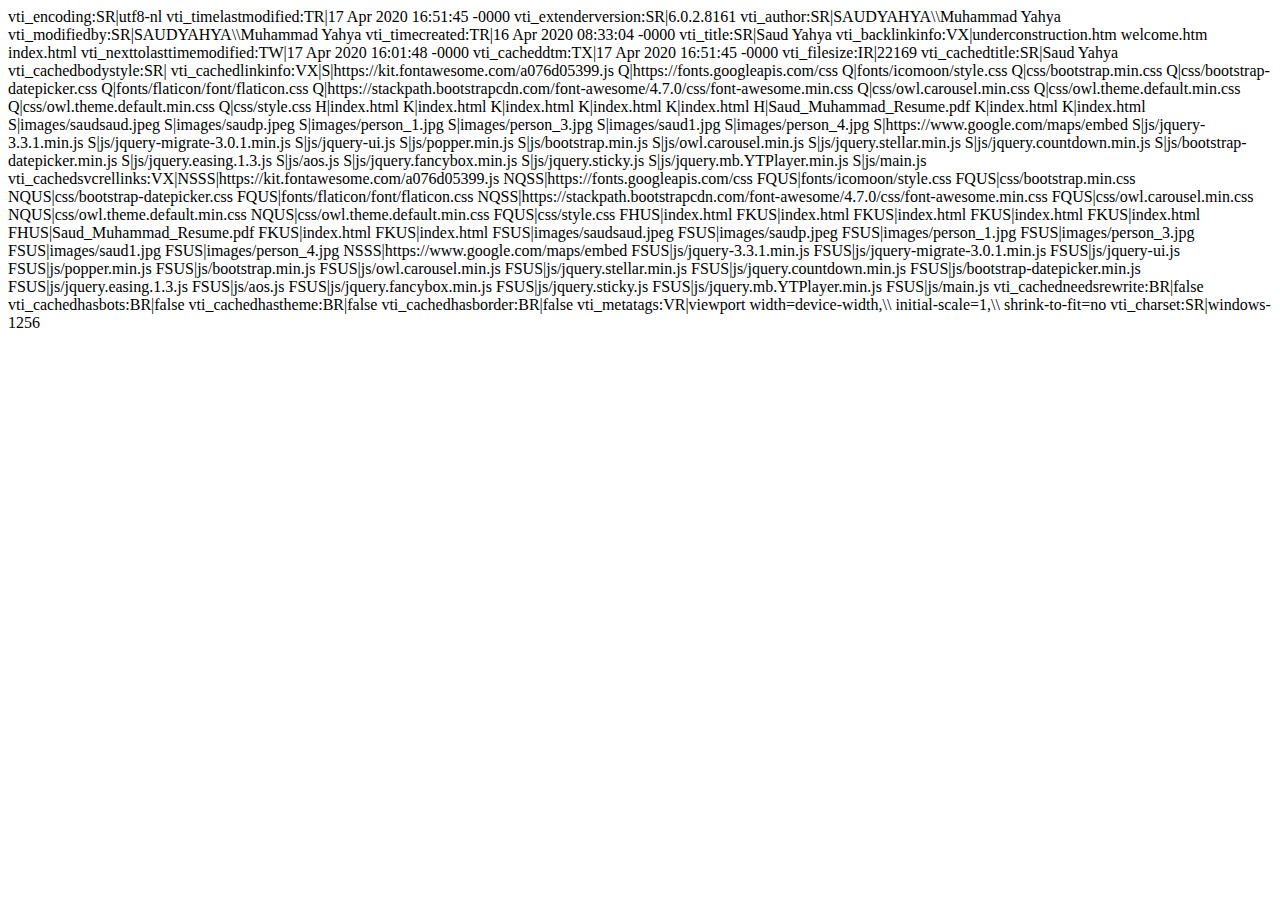
<file: _vti_cnf/index.html>
vti_encoding:SR|utf8-nl
vti_timelastmodified:TR|17 Apr 2020 16:51:45 -0000
vti_extenderversion:SR|6.0.2.8161
vti_author:SR|SAUDYAHYA\\Muhammad Yahya
vti_modifiedby:SR|SAUDYAHYA\\Muhammad Yahya
vti_timecreated:TR|16 Apr 2020 08:33:04 -0000
vti_title:SR|Saud Yahya
vti_backlinkinfo:VX|underconstruction.htm welcome.htm index.html
vti_nexttolasttimemodified:TW|17 Apr 2020 16:01:48 -0000
vti_cacheddtm:TX|17 Apr 2020 16:51:45 -0000
vti_filesize:IR|22169
vti_cachedtitle:SR|Saud Yahya
vti_cachedbodystyle:SR|<body data-spy="scroll" data-target=".site-navbar-target" data-offset="300">
vti_cachedlinkinfo:VX|S|https://kit.fontawesome.com/a076d05399.js Q|https://fonts.googleapis.com/css Q|fonts/icomoon/style.css Q|css/bootstrap.min.css Q|css/bootstrap-datepicker.css Q|fonts/flaticon/font/flaticon.css Q|https://stackpath.bootstrapcdn.com/font-awesome/4.7.0/css/font-awesome.min.css Q|css/owl.carousel.min.css Q|css/owl.theme.default.min.css Q|css/owl.theme.default.min.css Q|css/style.css H|index.html K|index.html K|index.html K|index.html K|index.html H|Saud_Muhammad_Resume.pdf K|index.html K|index.html S|images/saudsaud.jpeg S|images/saudp.jpeg S|images/person_1.jpg S|images/person_3.jpg S|images/saud1.jpg S|images/person_4.jpg S|https://www.google.com/maps/embed S|js/jquery-3.3.1.min.js S|js/jquery-migrate-3.0.1.min.js S|js/jquery-ui.js S|js/popper.min.js S|js/bootstrap.min.js S|js/owl.carousel.min.js S|js/jquery.stellar.min.js S|js/jquery.countdown.min.js S|js/bootstrap-datepicker.min.js S|js/jquery.easing.1.3.js S|js/aos.js S|js/jquery.fancybox.min.js S|js/jquery.sticky.js S|js/jquery.mb.YTPlayer.min.js S|js/main.js
vti_cachedsvcrellinks:VX|NSSS|https://kit.fontawesome.com/a076d05399.js NQSS|https://fonts.googleapis.com/css FQUS|fonts/icomoon/style.css FQUS|css/bootstrap.min.css NQUS|css/bootstrap-datepicker.css FQUS|fonts/flaticon/font/flaticon.css NQSS|https://stackpath.bootstrapcdn.com/font-awesome/4.7.0/css/font-awesome.min.css FQUS|css/owl.carousel.min.css NQUS|css/owl.theme.default.min.css NQUS|css/owl.theme.default.min.css FQUS|css/style.css FHUS|index.html FKUS|index.html FKUS|index.html FKUS|index.html FKUS|index.html FHUS|Saud_Muhammad_Resume.pdf FKUS|index.html FKUS|index.html FSUS|images/saudsaud.jpeg FSUS|images/saudp.jpeg FSUS|images/person_1.jpg FSUS|images/person_3.jpg FSUS|images/saud1.jpg FSUS|images/person_4.jpg NSSS|https://www.google.com/maps/embed FSUS|js/jquery-3.3.1.min.js FSUS|js/jquery-migrate-3.0.1.min.js FSUS|js/jquery-ui.js FSUS|js/popper.min.js FSUS|js/bootstrap.min.js FSUS|js/owl.carousel.min.js FSUS|js/jquery.stellar.min.js FSUS|js/jquery.countdown.min.js FSUS|js/bootstrap-datepicker.min.js FSUS|js/jquery.easing.1.3.js FSUS|js/aos.js FSUS|js/jquery.fancybox.min.js FSUS|js/jquery.sticky.js FSUS|js/jquery.mb.YTPlayer.min.js FSUS|js/main.js
vti_cachedneedsrewrite:BR|false
vti_cachedhasbots:BR|false
vti_cachedhastheme:BR|false
vti_cachedhasborder:BR|false
vti_metatags:VR|viewport width=device-width,\\ initial-scale=1,\\ shrink-to-fit=no
vti_charset:SR|windows-1256
</file>
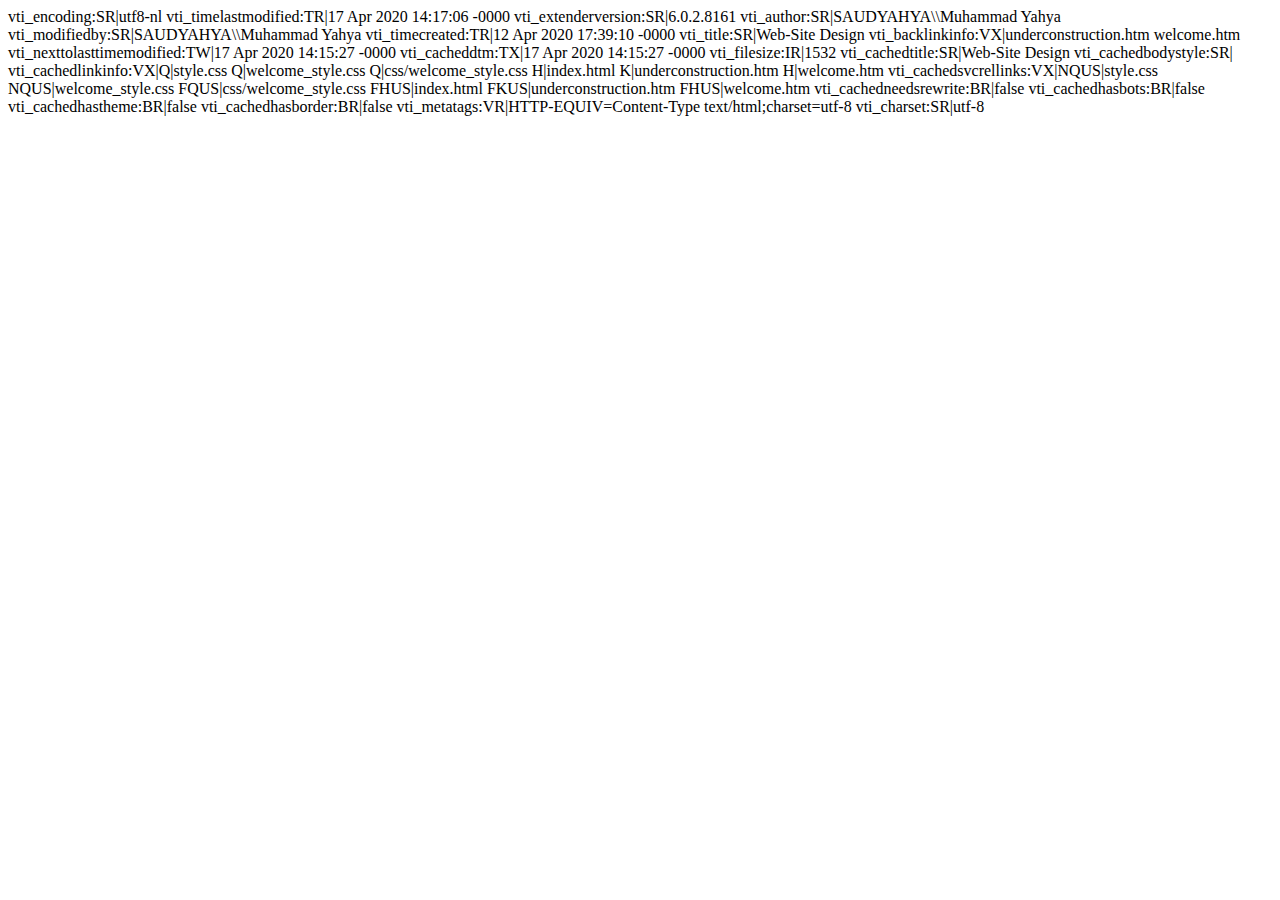
<file: _vti_cnf/underconstruction.htm>
vti_encoding:SR|utf8-nl
vti_timelastmodified:TR|17 Apr 2020 14:17:06 -0000
vti_extenderversion:SR|6.0.2.8161
vti_author:SR|SAUDYAHYA\\Muhammad Yahya
vti_modifiedby:SR|SAUDYAHYA\\Muhammad Yahya
vti_timecreated:TR|12 Apr 2020 17:39:10 -0000
vti_title:SR|Web-Site Design
vti_backlinkinfo:VX|underconstruction.htm welcome.htm
vti_nexttolasttimemodified:TW|17 Apr 2020 14:15:27 -0000
vti_cacheddtm:TX|17 Apr 2020 14:15:27 -0000
vti_filesize:IR|1532
vti_cachedtitle:SR|Web-Site Design
vti_cachedbodystyle:SR|<body>
vti_cachedlinkinfo:VX|Q|style.css Q|welcome_style.css Q|css/welcome_style.css H|index.html K|underconstruction.htm H|welcome.htm
vti_cachedsvcrellinks:VX|NQUS|style.css NQUS|welcome_style.css FQUS|css/welcome_style.css FHUS|index.html FKUS|underconstruction.htm FHUS|welcome.htm
vti_cachedneedsrewrite:BR|false
vti_cachedhasbots:BR|false
vti_cachedhastheme:BR|false
vti_cachedhasborder:BR|false
vti_metatags:VR|HTTP-EQUIV=Content-Type text/html;charset=utf-8
vti_charset:SR|utf-8
</file>
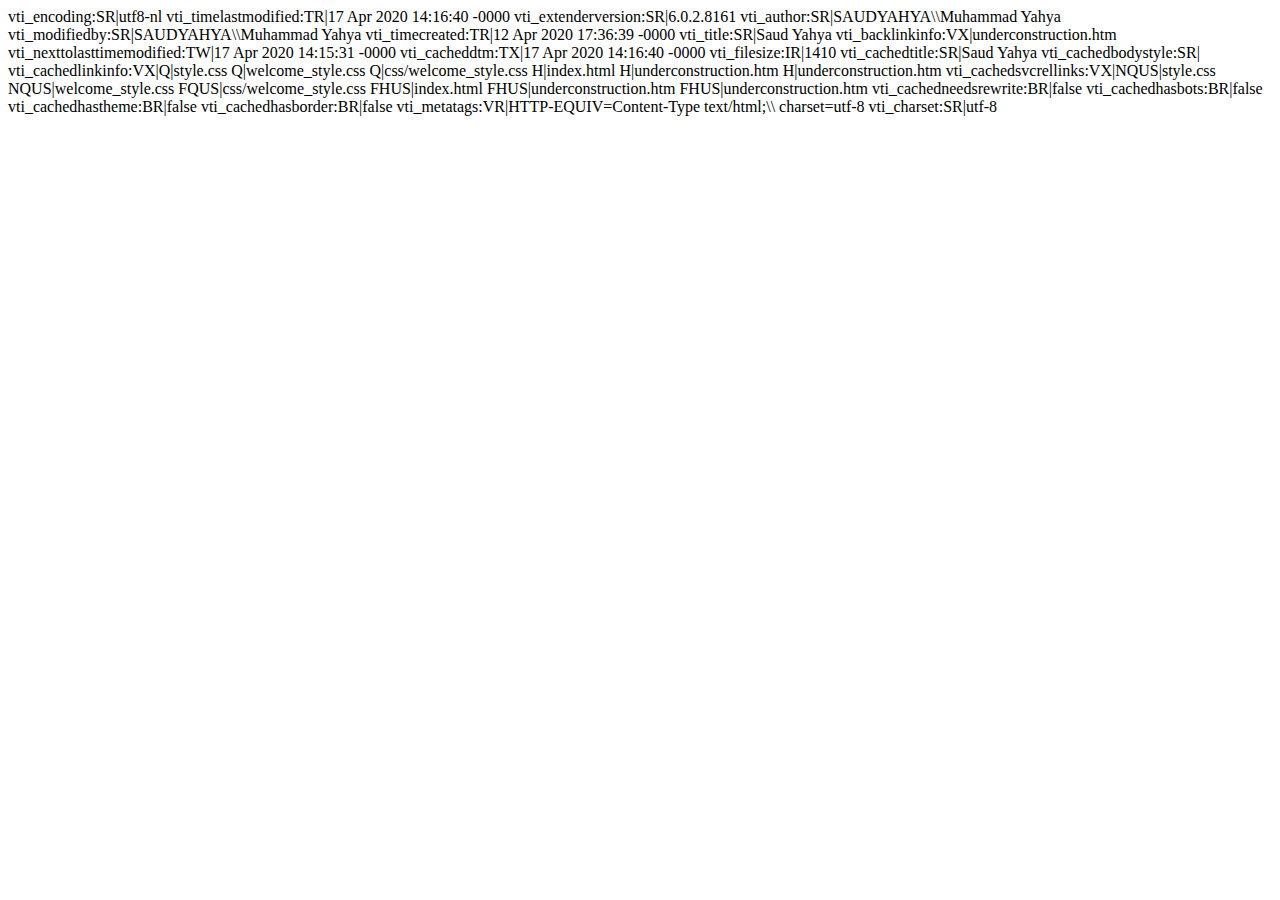
<file: _vti_cnf/welcome.htm>
vti_encoding:SR|utf8-nl
vti_timelastmodified:TR|17 Apr 2020 14:16:40 -0000
vti_extenderversion:SR|6.0.2.8161
vti_author:SR|SAUDYAHYA\\Muhammad Yahya
vti_modifiedby:SR|SAUDYAHYA\\Muhammad Yahya
vti_timecreated:TR|12 Apr 2020 17:36:39 -0000
vti_title:SR|Saud Yahya
vti_backlinkinfo:VX|underconstruction.htm
vti_nexttolasttimemodified:TW|17 Apr 2020 14:15:31 -0000
vti_cacheddtm:TX|17 Apr 2020 14:16:40 -0000
vti_filesize:IR|1410
vti_cachedtitle:SR|Saud Yahya
vti_cachedbodystyle:SR|<body link="#FFFFFF" vlink="#FFFFFF" alink="#FFFFFF">
vti_cachedlinkinfo:VX|Q|style.css Q|welcome_style.css Q|css/welcome_style.css H|index.html H|underconstruction.htm H|underconstruction.htm
vti_cachedsvcrellinks:VX|NQUS|style.css NQUS|welcome_style.css FQUS|css/welcome_style.css FHUS|index.html FHUS|underconstruction.htm FHUS|underconstruction.htm
vti_cachedneedsrewrite:BR|false
vti_cachedhasbots:BR|false
vti_cachedhastheme:BR|false
vti_cachedhasborder:BR|false
vti_metatags:VR|HTTP-EQUIV=Content-Type text/html;\\ charset=utf-8
vti_charset:SR|utf-8
</file>
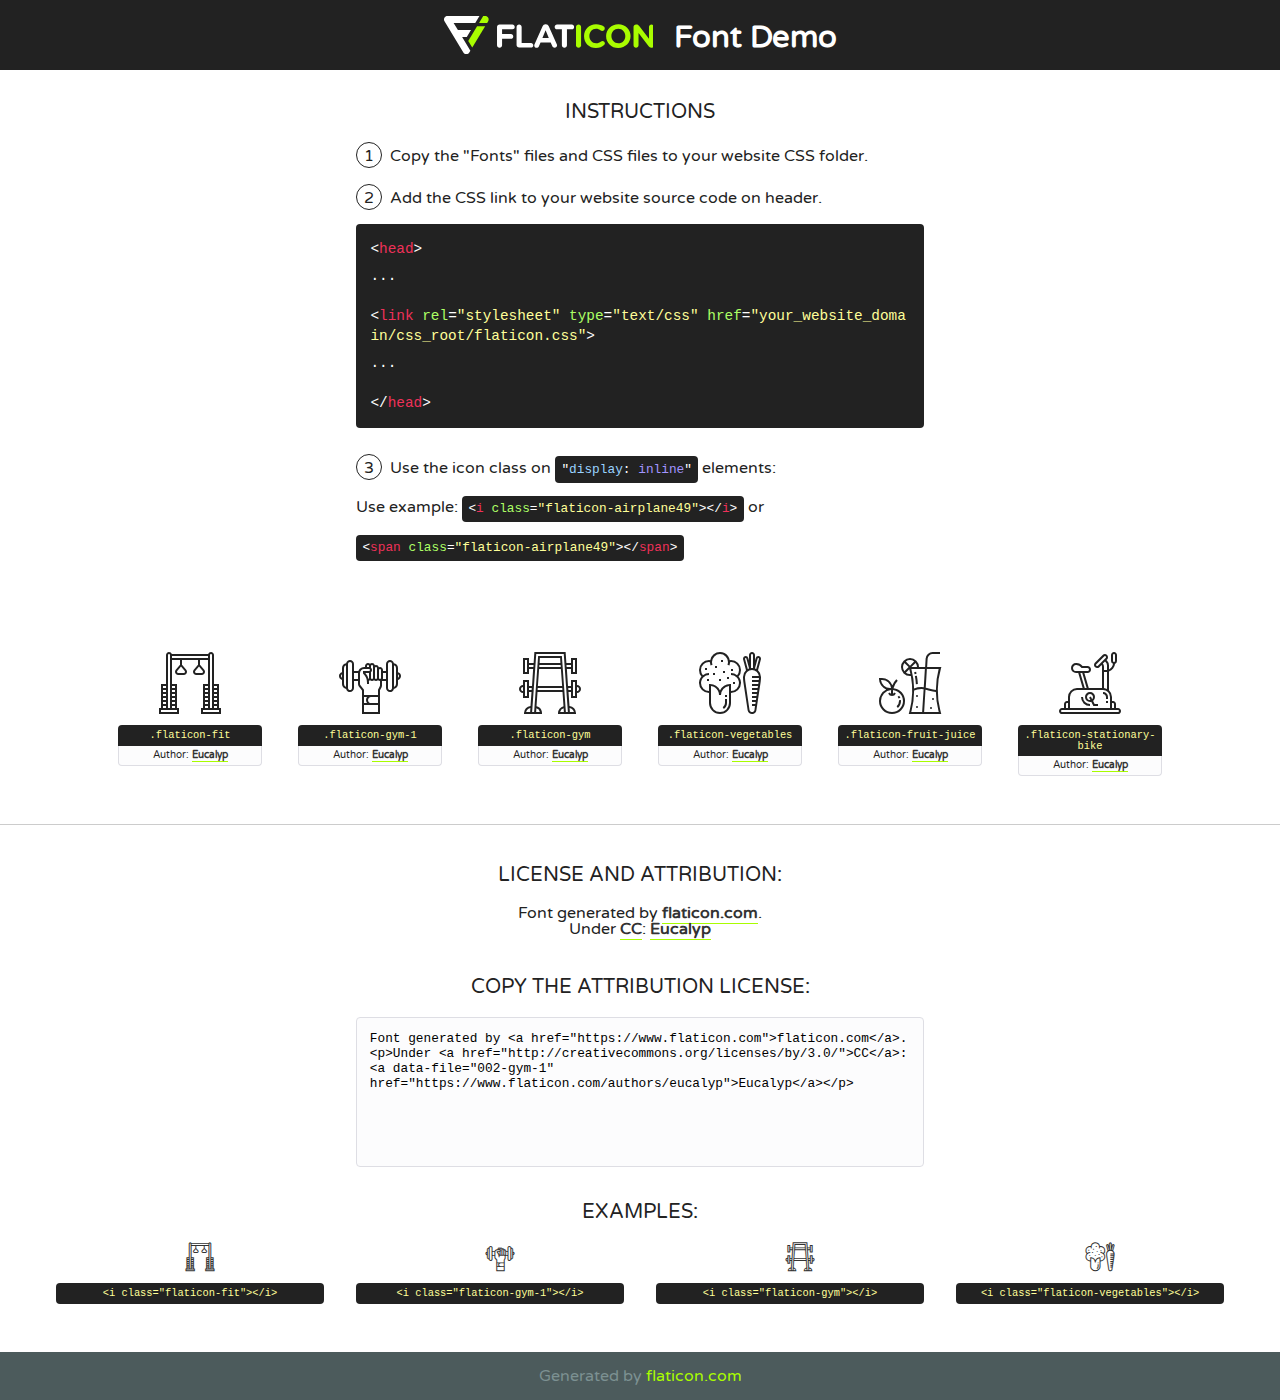
<file: fonts/flaticon/font/flaticon.html>
<!DOCTYPE html>
<!--
  Flaticon icon font: Flaticon
  Creation date: 11/06/2019 12:44
-->
<html>
<!DOCTYPE html>
<html>

<head>
    <title>Flaticon WebFont</title>
    <link href="http://fonts.googleapis.com/css?family=Varela+Round" rel="stylesheet" type="text/css" />
    <link rel="stylesheet" type="text/css" href="flaticon.css">
    <meta charset="UTF-8">
    <style>
    html, body, div, span, applet, object, iframe,
    h1, h2, h3, h4, h5, h6, p, blockquote, pre,
    a, abbr, acronym, address, big, cite, code,
    del, dfn, em, img, ins, kbd, q, s, samp,
    small, strike, strong, sub, sup, tt, var,
    b, u, i, center,
    dl, dt, dd, ol, ul, li,
    fieldset, form, label, legend,
    table, caption, tbody, tfoot, thead, tr, th, td,
    article, aside, canvas, details, embed, 
    figure, figcaption, footer, header, hgroup, 
    menu, nav, output, ruby, section, summary,
    time, mark, audio, video {
        margin: 0;
        padding: 0;
        border: 0;
        font-size: 100%;
        font: inherit;
        vertical-align: baseline;
    }
    /* HTML5 display-role reset for older browsers */
    article, aside, details, figcaption, figure, 
    footer, header, hgroup, menu, nav, section {
        display: block;
    }
    body {
        line-height: 1;
    }
    ol, ul {
        list-style: none;
    }
    blockquote, q {
        quotes: none;
    }
    blockquote:before, blockquote:after,
    q:before, q:after {
        content: '';
        content: none;
    }
    table {
        border-collapse: collapse;
        border-spacing: 0;
    }
    body {
        font-family: 'Varela Round', Helvetica, Arial, sans-serif;
        font-size: 16px;
        color: #222;
    }
    a {
        color: #333;
        border-bottom: 1px solid #a9fd00;
        font-weight: bold;
        text-decoration: none;
    }
    * {
        -moz-box-sizing: border-box;
        -webkit-box-sizing: border-box;
        box-sizing: border-box;
        margin: 0;
        padding: 0;
    }
    [class^="flaticon-"]:before, [class*=" flaticon-"]:before, [class^="flaticon-"]:after, [class*=" flaticon-"]:after {
        font-family: Flaticon;
        font-size: 30px;
        font-style: normal;
        margin-left: 20px;
        color: #333;
    }
    .wrapper {
        max-width: 600px;
        margin: auto;
        padding: 0 1em;
    }
    .title {
        font-size: 1.25em;
        text-align: center;
        margin-bottom: 1em;
        text-transform: uppercase;
    }
    header {
        text-align: center;
        background-color: #222;
        color: #fff;
        padding: 1em;
    }
    header .logo {
        width: 210px;
        height: 38px;
        display: inline-block;
        vertical-align: middle;
        margin-right: 1em;
        border: none;
    }
    header strong {
        font-size: 1.95em;
        font-weight: bold;
        vertical-align: middle;
        margin-top: 5px;
        display: inline-block;
    }
    .demo {
        margin: 2em auto;
        line-height: 1.25em;
    }
    .demo ul li {
        margin-bottom: 1em;
    }
    .demo ul li .num {
        color: #222;
        border-radius: 20px;
        display: inline-block;
        width: 26px;
        padding: 3px;
        height: 26px;
        text-align: center;
        margin-right: 0.5em;
        border: 1px solid #222;
    }
    .demo ul li code {
        background-color: #222;
        border-radius: 4px;
        padding: 0.25em 0.5em;
        display: inline-block;
        color: #fff;
        font-family: Consolas,Monaco,Lucida Console,Liberation Mono,DejaVu Sans Mono,Bitstream Vera Sans Mono,Courier New, monospace;
        font-weight: lighter;
        margin-top: 1em;
        font-size: 0.8em;
        word-break: break-all;
    }
    .demo ul li code.big {
        padding: 1em;
        font-size: 0.9em;
    }
    .demo ul li code .red {
        color: #EF3159;
    }
    .demo ul li code .green {
        color: #ACFF65;
    }
    .demo ul li code .yellow {
        color: #FFFF99;
    }
    .demo ul li code .blue {
        color: #99D3FF;
    }
    .demo ul li code .purple {
        color: #A295FF;
    }
    .demo ul li code .dots {
        margin-top: 0.5em;
        display: block;
    }
    #glyphs {
        border-bottom: 1px solid #ccc;
        padding: 2em 0;
        text-align: center;
    }
    .glyph {
        display: inline-block;
        width: 9em;
        margin: 1em;
        text-align: center;
        vertical-align: top;
        background: #FFF;
    }
    .glyph .glyph-icon {
        padding: 10px;
        display: block;
        font-family:"Flaticon";
        font-size: 64px;
        line-height: 1;
    }
    .glyph .glyph-icon:before {
        font-size: 64px;
        color: #222;
        margin-left: 0;
    }
    .class-name {
        font-size: 0.65em;
        background-color: #222;
        color: #fff;
        border-radius: 4px 4px 0 0;
        padding: 0.5em;
        color: #FFFF99;
        font-family: Consolas,Monaco,Lucida Console,Liberation Mono,DejaVu Sans Mono,Bitstream Vera Sans Mono,Courier New, monospace;
    }
    .author-name {
        font-size: 0.6em;
        background-color: #fcfcfd;
        border: 1px solid #DEDEE4;
        border-top: 0;
        border-radius: 0 0 4px 4px;
        padding: 0.5em;
    }
    .class-name:last-child {
        font-size: 10px;
        color:#888;
    }
    .class-name:last-child a {
        font-size: 10px;
        color:#555;
    }
    .class-name:last-child a:hover {
        color:#a9fd00;
    }
    .glyph > input {
        display: block;
        width: 100px;
        margin: 5px auto;
        text-align: center;
        font-size: 12px;
        cursor: text;
    }
    .glyph > input.icon-input {
        font-family:"Flaticon";
        font-size: 16px;
        margin-bottom: 10px;
    }
    .attribution .title {
        margin-top: 2em;
    }
    .attribution textarea {
        background-color: #fcfcfd;
        padding: 1em;
        border: none;
        box-shadow: none;
        border: 1px solid #DEDEE4;
        border-radius: 4px;
        resize: none;
        width: 100%;
        height: 150px;
        font-size: 0.8em;
        font-family: Consolas,Monaco,Lucida Console,Liberation Mono,DejaVu Sans Mono,Bitstream Vera Sans Mono,Courier New, monospace;
        -webkit-appearance: none;
    }
    .iconsuse {
        margin: 2em auto;
        text-align: center;
        max-width: 1200px;
    }
    .iconsuse:after {
        content: '';
        display: table;
        clear: both;
    }
    .iconsuse .image {
        float: left;
        width: 25%;
        padding: 0 1em;
    }
    .iconsuse .image p {
        margin-bottom: 1em;
    }
    .iconsuse .image span {
        display: block;
        font-size: 0.65em;
        background-color: #222;
        color: #fff;
        border-radius: 4px;
        padding: 0.5em;
        color: #FFFF99;
        margin-top: 1em;
        font-family: Consolas,Monaco,Lucida Console,Liberation Mono,DejaVu Sans Mono,Bitstream Vera Sans Mono,Courier New, monospace;
    }
    #footer {
        text-align: center;
        background-color: #4C5B5C;
        color: #7c9192;
        padding: 1em;
    }
    #footer a {
        border: none;
        color: #a9fd00;
        font-weight: normal;
    }
    @media (max-width: 960px) {
        .iconsuse .image {
            width: 50%;
        }
    }
    @media (max-width: 560px) {
        .iconsuse .image {
            width: 100%;
        }
    }
    </style>
</head>

<body class="characters-off">

    <header>
        <a href="https://www.flaticon.com" target="_blank" class="logo">
            <svg version="1.1" xmlns="http://www.w3.org/2000/svg" xmlns:xlink="http://www.w3.org/1999/xlink" xmlns:a="http://ns.adobe.com/AdobeSVGViewerExtensions/3.0/" viewBox="0 0 560.875 102.036" enable-background="new 0 0 560.875 102.036" xml:space="preserve">
                <defs>
                </defs>
                <g>
                    <g class="letters">
                        <path fill="#ffffff" d="M141.596,29.675c0-3.777,2.985-6.767,6.764-6.767h34.438c3.426,0,6.15,2.728,6.15,6.15
                        c0,3.43-2.724,6.149-6.15,6.149h-27.674v13.091h23.719c3.429,0,6.151,2.724,6.151,6.15c0,3.43-2.723,6.149-6.151,6.149h-23.719
                        v17.574c0,3.773-2.986,6.761-6.764,6.761c-3.779,0-6.764-2.989-6.764-6.761V29.675z"></path>
                        <path fill="#ffffff" d="M193.844,29.149c0-3.781,2.985-6.767,6.764-6.767c3.776,0,6.763,2.985,6.763,6.767v42.957h25.039
                        c3.426,0,6.149,2.726,6.149,6.153c0,3.425-2.723,6.15-6.149,6.15h-31.802c-3.779,0-6.764-2.986-6.764-6.768V29.149z"></path>
                        <path fill="#ffffff" d="M241.891,75.71l21.438-48.407c1.492-3.341,4.215-5.357,7.906-5.357h0.792
                        c3.686,0,6.323,2.017,7.815,5.357l21.439,48.407c0.436,0.967,0.701,1.845,0.701,2.723c0,3.602-2.809,6.501-6.414,6.501
                        c-3.161,0-5.269-1.845-6.499-4.655l-4.132-9.661h-27.059l-4.301,10.102c-1.144,2.631-3.426,4.214-6.237,4.214
                        c-3.517,0-6.24-2.81-6.24-6.325C241.1,77.64,241.451,76.677,241.891,75.71z M279.932,58.666l-8.521-20.297l-8.526,20.297H279.932
                        z"></path>
                        <path fill="#ffffff" d="M314.864,35.387H301.86c-3.429,0-6.239-2.813-6.239-6.238c0-3.429,2.811-6.24,6.239-6.24h39.533
                        c3.426,0,6.237,2.811,6.237,6.24c0,3.425-2.811,6.238-6.237,6.238h-13.001v42.785c0,3.773-2.99,6.761-6.764,6.761
                        c-3.779,0-6.764-2.989-6.764-6.761V35.387z"></path>
                        <path fill="#A9FD00" d="M352.615,29.149c0-3.781,2.985-6.767,6.767-6.767c3.774,0,6.761,2.985,6.761,6.767v49.024
                        c0,3.773-2.987,6.761-6.761,6.761c-3.781,0-6.767-2.989-6.767-6.761V29.149z"></path>
                        <path fill="#A9FD00" d="M374.132,53.836v-0.179c0-17.481,13.178-31.801,32.065-31.801c9.22,0,15.459,2.458,20.557,6.238
                        c1.402,1.054,2.637,2.985,2.637,5.357c0,3.692-2.985,6.59-6.681,6.59c-1.845,0-3.071-0.702-4.044-1.319
                        c-3.776-2.813-7.729-4.393-12.562-4.393c-10.364,0-17.831,8.611-17.831,19.154v0.173c0,10.542,7.291,19.329,17.831,19.329
                        c5.715,0,9.492-1.756,13.359-4.834c1.049-0.874,2.458-1.491,4.039-1.491c3.429,0,6.325,2.813,6.325,6.236
                        c0,2.106-1.056,3.78-2.282,4.834c-5.539,4.834-12.036,7.733-21.878,7.733C387.572,85.464,374.132,71.493,374.132,53.836z"></path>
                        <path fill="#A9FD00" d="M433.009,53.836v-0.179c0-17.481,13.79-31.801,32.766-31.801c18.981,0,32.592,14.143,32.592,31.628v0.173
                        c0,17.483-13.785,31.807-32.769,31.807C446.625,85.464,433.009,71.32,433.009,53.836z M484.224,53.836v-0.179
                        c0-10.539-7.725-19.326-18.626-19.326c-10.893,0-18.449,8.611-18.449,19.154v0.173c0,10.542,7.73,19.329,18.626,19.329
                        C476.676,72.986,484.224,64.378,484.224,53.836z"></path>
                        <path fill="#A9FD00" d="M506.233,29.321c0-3.774,2.99-6.763,6.767-6.763h1.401c3.252,0,5.183,1.583,7.029,3.953l26.093,34.265
                        V29.059c0-3.692,2.99-6.677,6.681-6.677c3.683,0,6.671,2.985,6.671,6.677v48.934c0,3.78-2.987,6.765-6.764,6.765h-0.436
                        c-3.257,0-5.188-1.581-7.034-3.953l-27.056-35.492v32.944c0,3.687-2.985,6.676-6.678,6.676c-3.683,0-6.673-2.989-6.673-6.676
                        V29.321z"></path>
                    </g>
                    <g class="insignia">
                        <path fill="#ffffff" d="M48.372,56.137h12.517l11.156-18.537H37.186L25.688,18.539h57.825L94.668,0H9.271
                        C5.925,0,2.842,1.801,1.198,4.716c-1.644,2.907-1.593,6.482,0.134,9.343l50.38,83.501c1.678,2.781,4.689,4.476,7.938,4.476
                        c3.246,0,6.257-1.695,7.935-4.476l2.898-4.804L48.372,56.137z"></path>
                        <g class="i">
                            <path fill="#A9FD00" d="M93.575,18.539h0.031v0.004l21.652,0.004l2.705-4.488c1.727-2.861,1.778-6.436,0.133-9.343
                            C116.454,1.801,113.371,0,110.026,0h-5.294L93.575,18.539z"></path>
                            <polygon fill="#A9FD00" points="88.291,27.356 64.725,66.486 75.519,84.404 109.942,27.356"></polygon>
                        </g>
                    </g>
                </g>
            </svg>
        </a>
        <strong>Font Demo</strong>
    </header>


    <section class="demo wrapper">

        <p class="title">Instructions</p>

        <ul>
            <li>
                <span class="num">1</span>Copy the "Fonts" files and CSS files to your website CSS folder.
            </li>
            <li>
                <span class="num">2</span>Add the CSS link to your website source code on header.
                <code class="big">
                    &lt;<span class="red">head</span>&gt;
                    <br/><span class="dots">...</span>
                    <br/>&lt;<span class="red">link</span> <span class="green">rel</span>=<span class="yellow">"stylesheet"</span> <span class="green">type</span>=<span class="yellow">"text/css"</span> <span class="green">href</span>=<span class="yellow">"your_website_domain/css_root/flaticon.css"</span>&gt;
                    <br/><span class="dots">...</span>
                    <br/>&lt;/<span class="red">head</span>&gt;
                </code>
            </li>

            <li>
                <p>
                    <span class="num">3</span>Use the icon class on <code>"<span class="blue">display</span>:<span class="purple"> inline</span>"</code> elements:
                    <br />
                    Use example: <code>&lt;<span class="red">i</span> <span class="green">class</span>=<span class="yellow">&quot;flaticon-airplane49&quot;</span>&gt;&lt;/<span class="red">i</span>&gt;</code> or <code>&lt;<span class="red">span</span> <span class="green">class</span>=<span class="yellow">&quot;flaticon-airplane49&quot;</span>&gt;&lt;/<span class="red">span</span>&gt;</code>
            </li>
        </ul>

    </section>




   <section id="glyphs">          
    
      
        <div class="glyph"><div class="glyph-icon flaticon-fit"></div>
            <div class="class-name">.flaticon-fit</div>
            <div class="author-name">Author: <a data-file="001-fit" href="https://www.flaticon.com/authors/eucalyp">Eucalyp</a> </div> 
        </div>        
        
        <div class="glyph"><div class="glyph-icon flaticon-gym-1"></div>
            <div class="class-name">.flaticon-gym-1</div>
            <div class="author-name">Author: <a data-file="002-gym-1" href="https://www.flaticon.com/authors/eucalyp">Eucalyp</a> </div> 
        </div>        
        
        <div class="glyph"><div class="glyph-icon flaticon-gym"></div>
            <div class="class-name">.flaticon-gym</div>
            <div class="author-name">Author: <a data-file="003-gym" href="https://www.flaticon.com/authors/eucalyp">Eucalyp</a> </div> 
        </div>        
        
        <div class="glyph"><div class="glyph-icon flaticon-vegetables"></div>
            <div class="class-name">.flaticon-vegetables</div>
            <div class="author-name">Author: <a data-file="004-vegetables" href="https://www.flaticon.com/authors/eucalyp">Eucalyp</a> </div> 
        </div>        
        
        <div class="glyph"><div class="glyph-icon flaticon-fruit-juice"></div>
            <div class="class-name">.flaticon-fruit-juice</div>
            <div class="author-name">Author: <a data-file="005-fruit-juice" href="https://www.flaticon.com/authors/eucalyp">Eucalyp</a> </div> 
        </div>        
        
        <div class="glyph"><div class="glyph-icon flaticon-stationary-bike"></div>
            <div class="class-name">.flaticon-stationary-bike</div>
            <div class="author-name">Author: <a data-file="006-stationary-bike" href="https://www.flaticon.com/authors/eucalyp">Eucalyp</a> </div> 
        </div>        
        

    </section>



    <section class="attribution wrapper"   style="text-align:center;">

      <div class="title">License and attribution:</div><div class="attrDiv">Font generated by <a href="https://www.flaticon.com">flaticon.com</a>. <div><p>Under <a href="http://creativecommons.org/licenses/by/3.0/">CC</a>: <a data-file="002-gym-1" href="https://www.flaticon.com/authors/eucalyp">Eucalyp</a></p>  </div>
      </div>
      <div class="title">Copy the Attribution License:</div>

    <textarea onclick="this.focus();this.select();">Font generated by &lt;a href=&quot;https://www.flaticon.com&quot;&gt;flaticon.com&lt;/a&gt;. <p>Under <a href="http://creativecommons.org/licenses/by/3.0/">CC</a>: <a data-file="002-gym-1" href="https://www.flaticon.com/authors/eucalyp">Eucalyp</a></p>  
     </textarea>

    </section>

    <section class="iconsuse">

          <div class="title">Examples:</div>            
             
            <div class="image">
                <p>
                    <i class="glyph-icon flaticon-fit"></i> 
                    <span>&lt;i class=&quot;flaticon-fit&quot;&gt;&lt;/i&gt;</span>
                </p>
            </div>
            
            <div class="image">
                <p>
                    <i class="glyph-icon flaticon-gym-1"></i> 
                    <span>&lt;i class=&quot;flaticon-gym-1&quot;&gt;&lt;/i&gt;</span>
                </p>
            </div>
            
            <div class="image">
                <p>
                    <i class="glyph-icon flaticon-gym"></i> 
                    <span>&lt;i class=&quot;flaticon-gym&quot;&gt;&lt;/i&gt;</span>
                </p>
            </div>
            
            <div class="image">
                <p>
                    <i class="glyph-icon flaticon-vegetables"></i> 
                    <span>&lt;i class=&quot;flaticon-vegetables&quot;&gt;&lt;/i&gt;</span>
                </p>
            </div>
                       
        </div>
                            
    </section>

<div id="footer">
    <div>Generated by <a href="https://www.flaticon.com">flaticon.com</a>
    </div>
</div>



</body>
</html>
</file>
<file: fonts/flaticon/font/flaticon.css>
/*
  	Flaticon icon font: Flaticon
  	Creation date: 11/06/2019 12:44
  	*/

@font-face {
  font-family: "Flaticon";
  src: url("./Flaticon.eot");
  src: url("./Flaticon.eot?#iefix") format("embedded-opentype"),
       url("./Flaticon.woff2") format("woff2"),
       url("./Flaticon.woff") format("woff"),
       url("./Flaticon.ttf") format("truetype"),
       url("./Flaticon.svg#Flaticon") format("svg");
  font-weight: normal;
  font-style: normal;
}

@media screen and (-webkit-min-device-pixel-ratio:0) {
  @font-face {
    font-family: "Flaticon";
    src: url("./Flaticon.svg#Flaticon") format("svg");
  }
}

[class^="flaticon-"]:before, [class*=" flaticon-"]:before,
[class^="flaticon-"]:after, [class*=" flaticon-"]:after {   
  font-family: Flaticon;
        font-style: normal;
  font-weight: normal;
  font-variant: normal;
  line-height: 1;
  text-decoration: inherit;
  text-rendering: optimizeLegibility;
  text-transform: none;
  -moz-osx-font-smoothing: grayscale;
  -webkit-font-smoothing: antialiased;
  font-smoothing: antialiased;
}

.flaticon-fit:before { content: "\f100"; }
.flaticon-gym-1:before { content: "\f101"; }
.flaticon-gym:before { content: "\f102"; }
.flaticon-vegetables:before { content: "\f103"; }
.flaticon-fruit-juice:before { content: "\f104"; }
.flaticon-stationary-bike:before { content: "\f105"; }
.icon-desktop:before {content: "\f108"; }
</file>
